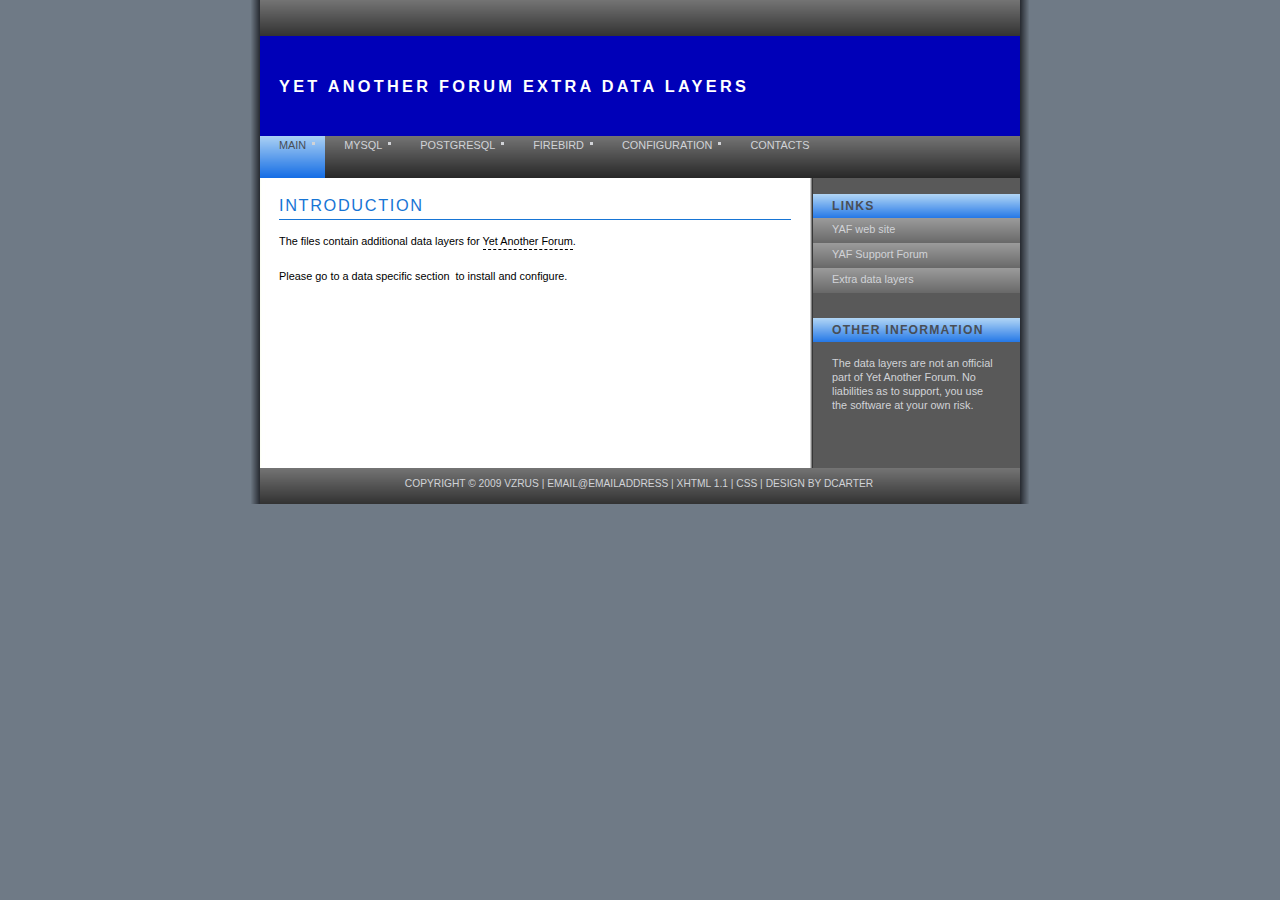
<file: Manual/index.html>
<!DOCTYPE html PUBLIC "-//W3C//DTD XHTML 1.1//EN" "http://www.w3.org/TR/xhtml11/DTD/xhtml11.dtd">
<html xmlns="http://www.w3.org/1999/xhtml" xml:lang="en">

<head>
  <title>YAF-Datalayers:Home</title>
  <meta http-equiv="content-type" content="text/html; charset=iso-8859-1" />

  <!-- **** layout stylesheet **** -->
  <link rel="stylesheet" type="text/css" href="style.css" />

  <!-- **** colour scheme stylesheet **** -->
  <link rel="stylesheet" type="text/css" href="colour.css" />

</head>

<body>
  <div id="main">
    <div id="links">
      <!-- **** INSERT LINKS HERE **** -->
    </div>
    <div id="logo"><h1>YET ANOTHER FORUM EXTRA DATA LAYERS</h1></div>
    <div id="content">
      <div id="menu">
       <ul>        
          <li><a id="selected" href="index.html">Main</a></li>
          <li><a href="mysql.html">MySQL</a></li>
          <li><a href="postgresql.html">PostgreSQL</a></li>
          <li><a  href="firebird.html">Firebird</a></li>          
          <li><a href="configuration.html">CONFIGURATION</a></li>
          <li><a href="contact.html">CONTACTS</a></li>       
        </ul>
      </div>
         <div id="column1">
  
        <div class="sidebaritem">
          <div class="sbihead">
            <h1>Links</h1>
          </div>
          <div class="sbilinks">
            <!-- **** INSERT ADDITIONAL LINKS HERE **** -->
            <ul>
              <li><a href="http://www.yetanotherforum.net">YAF web site</a></li>
              <li><a href="http://www.forum.yetanotherforum.net">YAF Support Forum</a></li>
              <li><a href="https://github.com/vzrus/YetAnotherForumExtraDataLayers">Extra data layers</a></li>
             </ul>
          </div>
        </div>
        <div class="sidebaritem">
          <div class="sbihead">
            <h1>other information</h1>
          </div>
          <div class="sbicontent">
            <!-- **** INSERT OTHER INFORMATION HERE **** -->
            <p>
              The data layers are not an official part of Yet Another Forum. 
              No liabilities as to support, you use the software at your own risk.               
            </p>
          </div>
        </div>
      </div>
      <div id="column2">
        <h1>introduction</h1>
        <!-- **** INSERT PAGE CONTENT HERE **** -->
        <p>
          The files contain additional data layers for  <a href="http://www.yetanotherforum.net">Yet Another Forum</a>.
        </p>
        <p>
          Please go to a data specific section&nbsp; to install and configure.</p>
        &nbsp;
      </div>
    </div>
    <div id="footer">
      copyright &copy; 2009 vzrus | <a href="#">email@emailaddress</a> | <a href="http://validator.w3.org/check?uri=referer">XHTML 1.1</a> | <a href="http://jigsaw.w3.org/css-validator/check/referer">CSS</a> | <a href="http://www.dcarter.co.uk">design by dcarter</a>
    </div>
  </div>
</body>
</html>
</file>
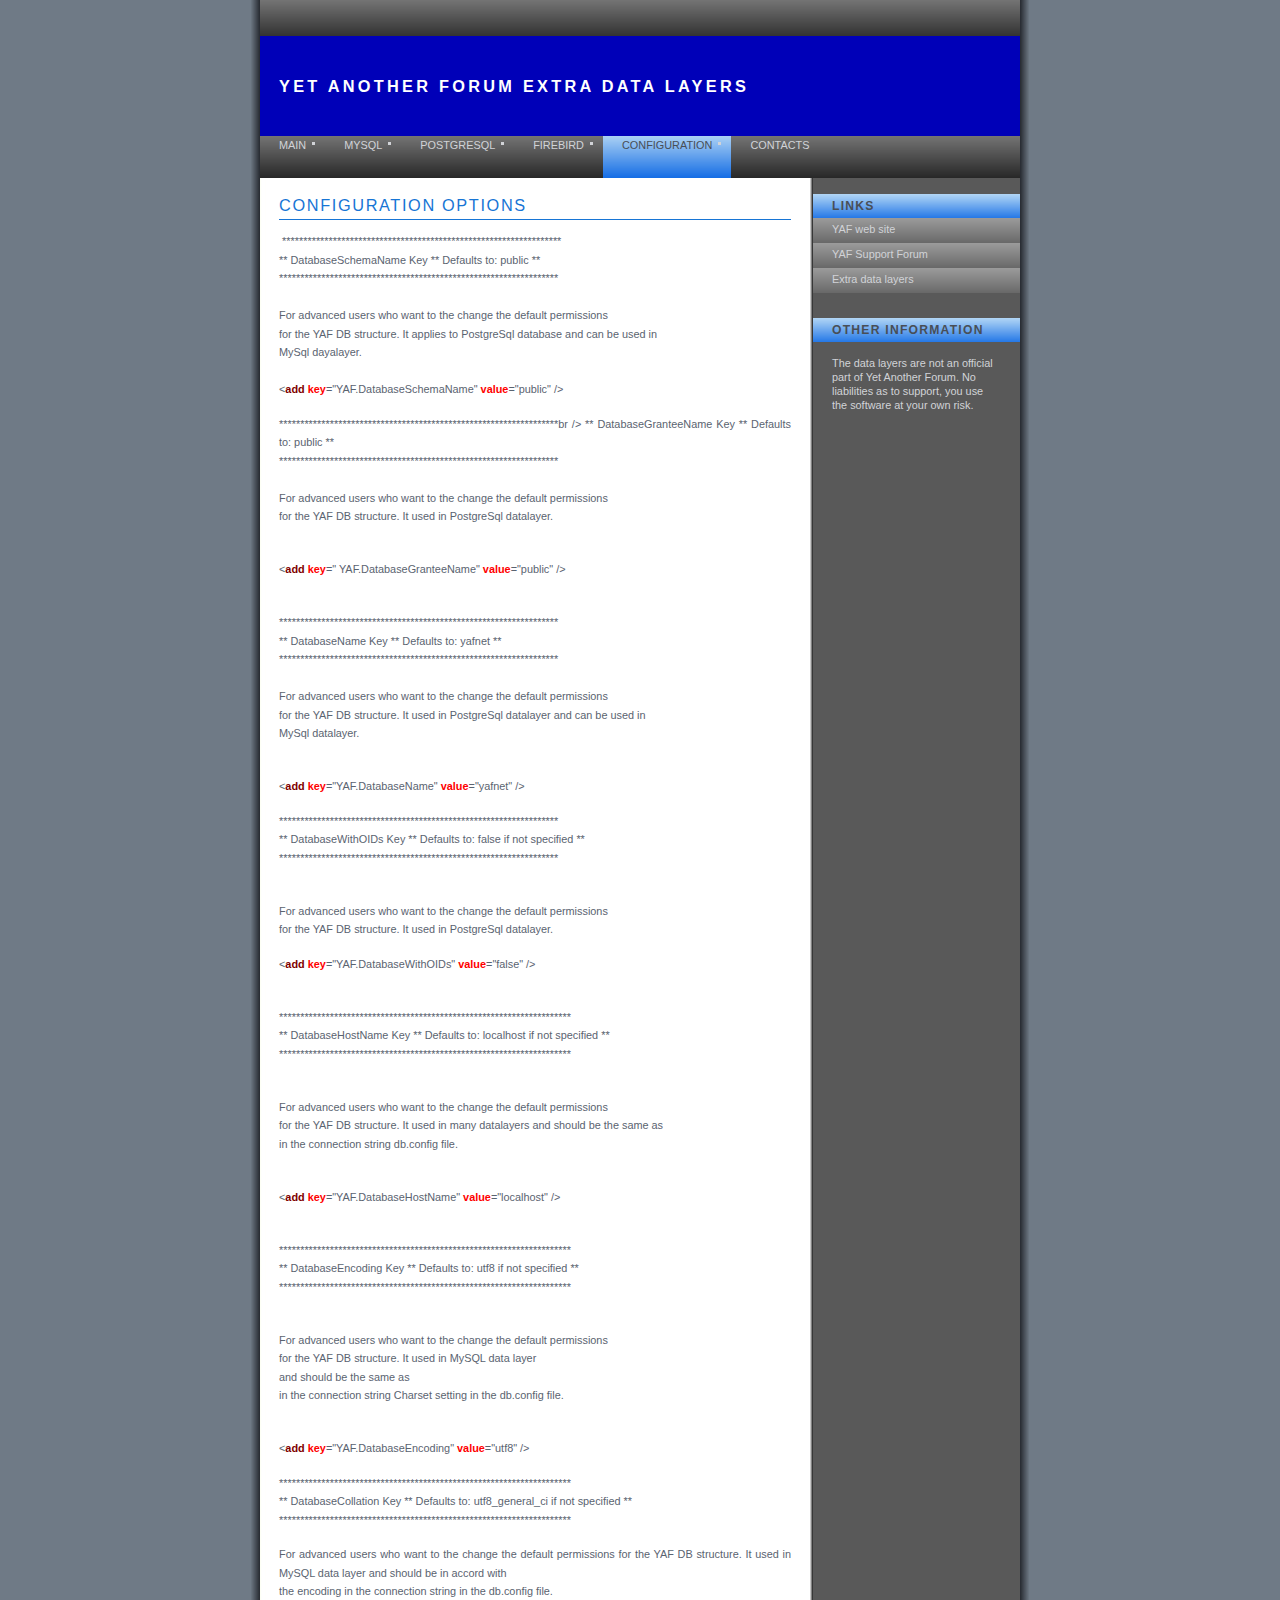
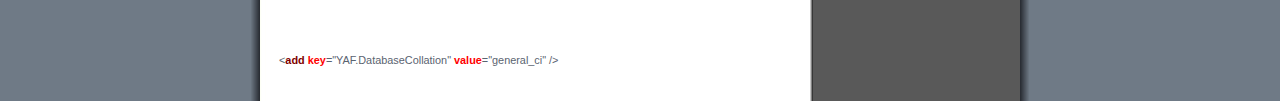
<file: Manual/configuration.html>
<!DOCTYPE html PUBLIC "-//W3C//DTD XHTML 1.1//EN" "http://www.w3.org/TR/xhtml11/DTD/xhtml11.dtd">
<html xmlns="http://www.w3.org/1999/xhtml" xml:lang="en">

<head>
  <title>template: page 3</title>
  <meta http-equiv="content-type" content="text/html; charset=iso-8859-1" />

  <!-- **** layout stylesheet **** -->
  <link rel="stylesheet" type="text/css" href="style/style.css" />

  <!-- **** colour scheme stylesheet **** -->
  <link rel="stylesheet" type="text/css" href="style/colour.css" />

  <style type="text/css">
  .style1 {
	  color: #800000;
  }
  .style2 {
	  color: #FF0000;
  }
  </style>

</head>

<body>
  <div id="main">
    <div id="links">
      <!-- **** INSERT LINKS HERE **** -->      
    </div>
    <div id="logo"><h1>YET ANOTHER FORUM EXTRA DATA LAYERS</h1></div>
    <div id="content">
      <div id="menu">
         <ul>        
          <li><a href="index.html">Main</a></li>
          <li><a href="mysql.html">MySQL</a></li>
          <li><a href="postgresql.html">PostgreSQL</a></li>
          <li><a   href="firebird.html">Firebird</a></li>          
          <li><a id="selected" href="configuration.html">CONFIGURATION</a></li>
          <li><a  href="contact.html">CONTACTS</a></li>       
        </ul>
      </div>
         <div id="column1">
  
        <div class="sidebaritem">
          <div class="sbihead">
            <h1>Links</h1>
          </div>
          <div class="sbilinks">
            <!-- **** INSERT ADDITIONAL LINKS HERE **** -->
            <ul>
              <li><a href="http://www.yetanotherforum.net">YAF web site</a></li>
              <li><a href="http://www.forum.yetanotherforum.net">YAF Support Forum</a></li>
               <li><a href="https://github.com/vzrus/YetAnotherForumExtraDataLayers">Extra data layers</a></li>
             </ul>
          </div>
        </div>
        <div class="sidebaritem">
          <div class="sbihead">
            <h1>other information</h1>
          </div>
          <div class="sbicontent">
            <!-- **** INSERT OTHER INFORMATION HERE **** -->
            <p>
              The data layers are not an official part of Yet Another Forum. 
              No liabilities as to support, you use the software at your own risk.               
            </p>
          </div>
        </div>
      </div>
      <div id="column2">
        <h1>CONFIGURATION OPTIONS</h1>
        <!-- **** INSERT PAGE CONTENT HERE **** -->
        <p>
          &nbsp;******************************************************************<br />
		  ** DatabaseSchemaName Key ** Defaults to: public **<br />
		  ******************************************************************<br />
		  <br />
		  For advanced users who want to the change the default permissions<br />
		  for the YAF DB structure. It applies to PostgreSql database and can be 
		  used in<br />
		  MySql dayalayer.<br />
		  <br />
		  &lt;<span class="style1"><strong>add</strong></span> 
		  <span class="style2"><strong>key</strong></span>=&quot;YAF.DatabaseSchemaName&quot; 
		  <span class="style2"><strong>value</strong></span>=&quot;public&quot; /&gt;<br />
        </p>
			  <p>
          	******************************************************************br />
			  ** DatabaseGranteeName Key ** Defaults to: public **<br />
			  ******************************************************************<br />
			  <br />
			  For advanced users who want to the change the default permissions<br />
			  for the YAF DB structure. It used in PostgreSql datalayer.</p>
			  <p>
          	<br />
			  &lt;<span class="style1"><strong>add</strong></span> 
			  <span class="style2"><strong>key</strong></span>=&quot; YAF.DatabaseGranteeName&quot; 
			  <span class="style2"><strong>value</strong></span>=&quot;public&quot; /&gt;</p>
			  <p>
          	<br />
			  ******************************************************************<br />
			  ** DatabaseName Key ** Defaults to: yafnet **<br />
			  ******************************************************************<br />
			  <br />
			  For advanced users who want to the change the default permissions<br />
			  for the YAF DB structure. It used in PostgreSql datalayer and can 
			  be used in <br />
			  MySql datalayer.</p>
			  <p>
          	<br />
			  &lt;<span class="style1"><strong>add</strong></span> 
			  <span class="style2"><strong>key</strong></span>=&quot;YAF.DatabaseName&quot; 
			  <span class="style2"><strong>value</strong></span>=&quot;yafnet&quot; /&gt;<br />
        </p>
        <p>
          ******************************************************************<br />
		  ** DatabaseWithOIDs Key ** Defaults to: false if not specified **<br />
		  ******************************************************************</p>
			  <p>
          	<br />
			  For advanced users who want to the change the default permissions<br />
			  for the YAF DB structure. It used in PostgreSql datalayer.</p>
			  <p>
          	  &lt;<span class="style1"><strong>add</strong></span> 
			  <span class="style2"><strong>key</strong></span>=&quot;YAF.DatabaseWithOIDs&quot; 
			  <span class="style2"><strong>value</strong></span>=&quot;false&quot; /&gt;</p>
			  <p>
          	<br />
			  *********************************************************************<br />
			  ** DatabaseHostName Key ** Defaults to: localhost if not specified 
			  **<br />
			  *********************************************************************</p>
			  <p>
          	<br />
			  For advanced users who want to the change the default permissions<br />
			  for the YAF DB structure. It used in many datalayers and should be 
			  the same as <br />
			  in the connection string db.config file.</p>
			  <p>
          	<br />
			  &lt;<span class="style1"><strong>add</strong></span> 
			  <span class="style2"><strong>key</strong></span>=&quot;YAF.DatabaseHostName&quot; 
			  <span class="style2"><strong>value</strong></span>=&quot;localhost&quot; /&gt;</p>
        <p>
          <br />
		  *********************************************************************<br />
		  ** DatabaseEncoding Key ** Defaults to: utf8 if not specified **<br />
		  *********************************************************************</p>
			  <p>
          	<br />
			  For advanced users who want to the change the default permissions<br />
			  for the YAF DB structure. It used in MySQL data layer <br />
			  and should be the same as <br />
			  in the connection string Charset setting in the db.config file.</p>
			  <p>
          	<br />
			  &lt;<span class="style1"><strong>add</strong></span> 
			  <span class="style2"><strong>key</strong></span>=&quot;YAF.DatabaseEncoding&quot; 
			  <span class="style2"><strong>value</strong></span>=&quot;utf8&quot; /&gt;</p>
        <p>
          *********************************************************************<br />
		  ** DatabaseCollation Key ** Defaults to: utf8_general_ci if not 
		  specified **<br />
		  *********************************************************************</p>
			  <p>
          	For advanced users who want to the change the default permissions for the YAF DB structure. It used in MySQL data layer and should 
			  be in accord with <br />
			  the encoding in the connection string in the db.config file.</p>
			  <p>
          	&nbsp;</p>
			  <p>
          	&lt;<span class="style1"><strong>add</strong></span>
			  <span class="style2"><strong>key</strong></span>=&quot;YAF.DatabaseCollation&quot; 
			  <span class="style2"><strong>value</strong></span>=&quot;general_ci&quot; /&gt;</p>
      </div>
    </div>
  </div>
</body>
</html>
</file>
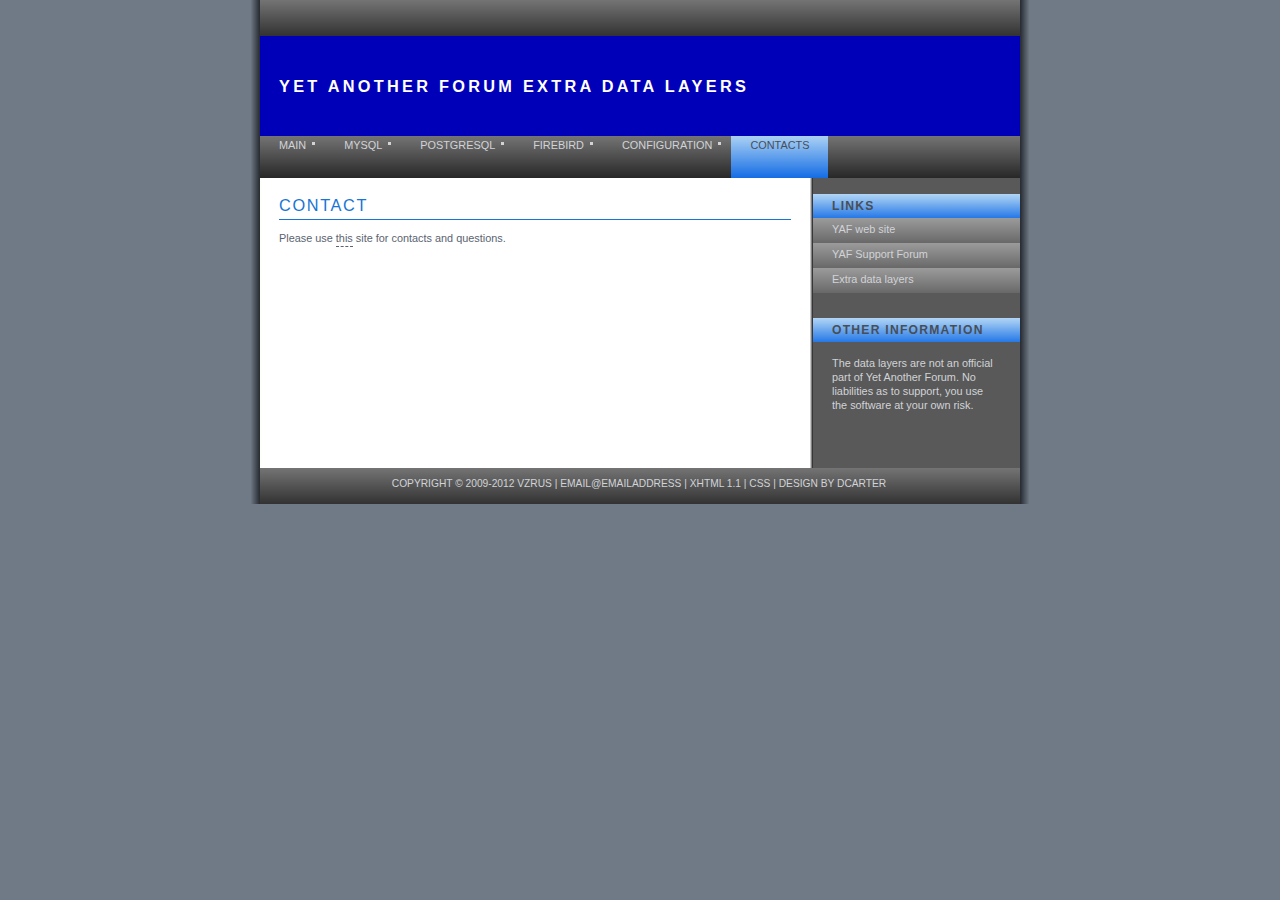
<file: Manual/contact.html>
<!DOCTYPE html PUBLIC "-//W3C//DTD XHTML 1.1//EN" "http://www.w3.org/TR/xhtml11/DTD/xhtml11.dtd">
<html xmlns="http://www.w3.org/1999/xhtml" xml:lang="en">

<head>
  <title>template: contact</title>
  <meta http-equiv="content-type" content="text/html; charset=iso-8859-1" />

  <!-- **** layout stylesheet **** -->
  <link rel="stylesheet" type="text/css" href="style/style.css" />

  <!-- **** colour scheme stylesheet **** -->
  <link rel="stylesheet" type="text/css" href="style/colour.css" />

</head>

<body>
  <div id="main">
    <div id="links">
      <!-- **** INSERT LINKS HERE **** -->
        </div>
    <div id="logo"><h1>YET ANOTHER FORUM EXTRA DATA LAYERS</h1></div>
    <div id="content">
      <div id="menu">
       <ul>        
          <li><a href="index.html">Main</a></li>
          <li><a href="mysql.html">MySQL</a></li>
          <li><a href="postgresql.html">PostgreSQL</a></li>
          <li><a   href="firebird.html">Firebird</a></li>          
          <li><a href="configuration.html">CONFIGURATION</a></li>
          <li><a id="selected" href="contact.html">CONTACTS</a></li>       
        </ul>
      </div>
      <div id="column1">
  
        <div class="sidebaritem">
          <div class="sbihead">
            <h1>Links</h1>
          </div>
          <div class="sbilinks">
            <!-- **** INSERT ADDITIONAL LINKS HERE **** -->
            <ul>
              <li><a href="http://www.yetanotherforum.net">YAF web site</a></li>
              <li><a href="http://www.forum.yetanotherforum.net">YAF Support Forum</a></li>
              <li><a href="https://github.com/vzrus/YetAnotherForumExtraDataLayers">Extra data layers</a></li>
             </ul>
          </div>
        </div>
        <div class="sidebaritem">
          <div class="sbihead">
            <h1>other information</h1>
          </div>
          <div class="sbicontent">
            <!-- **** INSERT OTHER INFORMATION HERE **** -->
            <p>
              The data layers are not an official part of Yet Another Forum. 
              No liabilities as to support, you use the software at your own risk.               
            </p>
          </div>
        </div>
      </div>
      <div id="column2">
        <h1>contact</h1>
        <!-- **** INSERT PAGE CONTENT HERE **** -->
        Please use <a href="https://github.com/vzrus/YetAnotherForumExtraDataLayers">
				   this</a> site for contacts and questions.
      </div>
    </div>
    <div id="footer">
      copyright &copy; 2009-2012 vzrus | <a href="#">email@emailaddress</a> | <a href="http://validator.w3.org/check?uri=referer">XHTML 1.1</a> | <a href="http://jigsaw.w3.org/css-validator/check/referer">CSS</a> | <a href="http://www.dcarter.co.uk">design by dcarter</a>
    </div>
  </div>

</body>
</html>
</file>
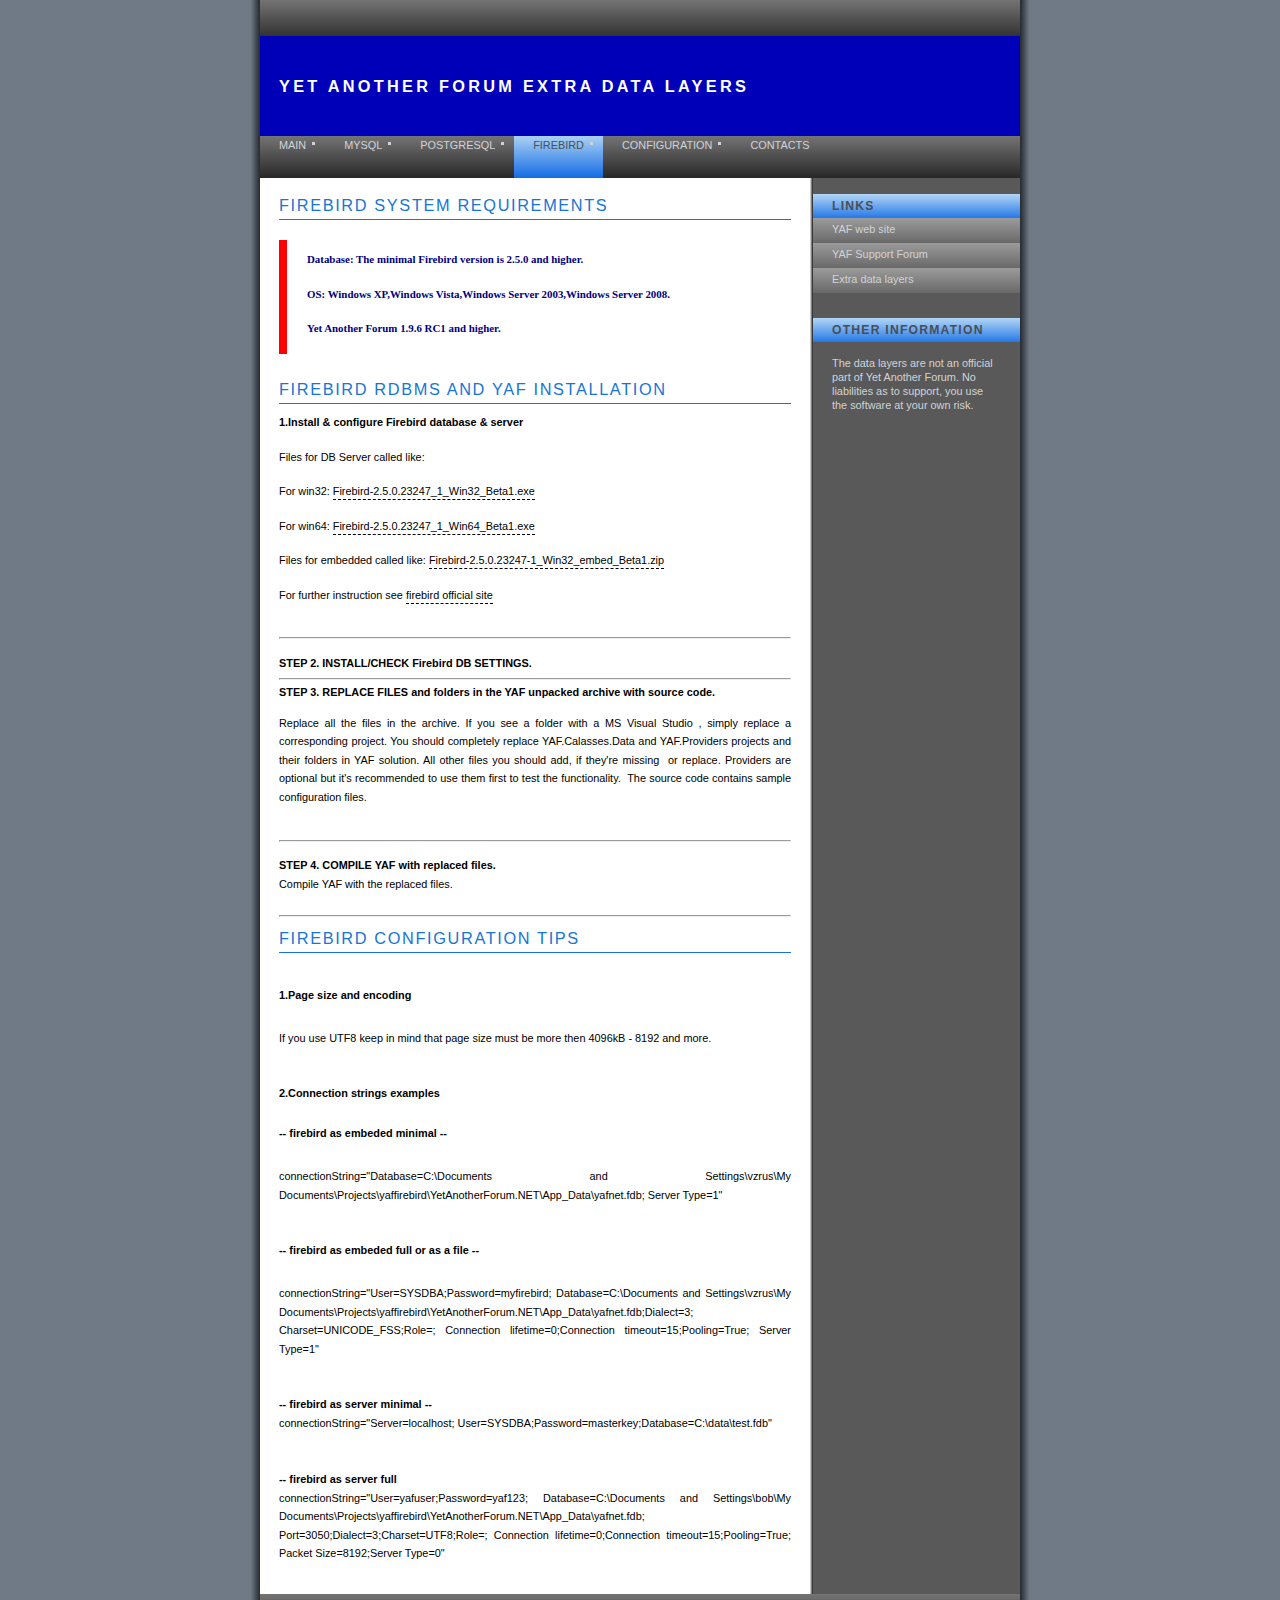
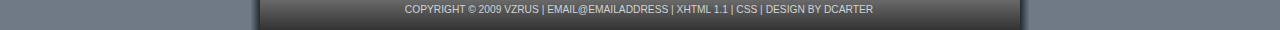
<file: Manual/firebird.html>
<!DOCTYPE html PUBLIC "-//W3C//DTD XHTML 1.1//EN" "http://www.w3.org/TR/xhtml11/DTD/xhtml11.dtd">
<html xmlns="http://www.w3.org/1999/xhtml" xml:lang="en">

<head>
  <title>YAF-Datalayers:Firebird</title>
  <meta http-equiv="content-type" content="text/html; charset=iso-8859-1" />

  <!-- **** layout stylesheet **** -->
  <link rel="stylesheet" type="text/css" href="style.css" />

  <!-- **** colour scheme stylesheet **** -->
  <link rel="stylesheet" type="text/css" href="colour.css" />

</head>

<body>
  <div id="main">
    <div id="links">
      <!-- **** INSERT LINKS HERE **** -->    
    </div>
    <div id="logo"><h1>YET ANOTHER FORUM EXTRA DATA LAYERS</h1></div>
    <div id="content">
      <div id="menu">
        <ul>        
          <li><a href="index.html">Main</a></li>
          <li><a href="mysql.html">MySQL</a></li>
          <li><a href="postgresql.html">PostgreSQL</a></li>
          <li><a id="selected"  href="firebird.html">Firebird</a></li>          
          <li><a href="configuration.html">CONFIGURATION</a></li>
          <li><a href="contact.html">CONTACTS</a></li>       
        </ul>
      </div>
         <div id="column1">
  
        <div class="sidebaritem">
          <div class="sbihead">
            <h1>Links</h1>
          </div>
          <div class="sbilinks">
            <!-- **** INSERT ADDITIONAL LINKS HERE **** -->
            <ul>
              <li><a href="http://www.yetanotherforum.net">YAF web site</a></li>
              <li><a href="http://www.forum.yetanotherforum.net">YAF Support Forum</a></li>
               <li><a href="https://github.com/vzrus/YetAnotherForumExtraDataLayers">Extra data layers</a></li>
             </ul>
          </div>
        </div>
        <div class="sidebaritem">
          <div class="sbihead">
            <h1>other information</h1>
          </div>
          <div class="sbicontent">
            <!-- **** INSERT OTHER INFORMATION HERE **** -->
            <p>
              The data layers are not an official part of Yet Another Forum. 
              No liabilities as to support, you use the software at your own risk.               
            </p>
          </div>
        </div>
      </div>
      <div id="column2">
        <h1>Firebird System Requirements</h1>       
          <blockquote>
           <p>Database:  The minimal Firebird version is 2.5.0 and higher.</p>
           <p>OS:  Windows XP,Windows Vista,Windows Server 2003,Windows Server 2008.</p>
			  <p>Yet Another Forum 1.9.6 RC1 and higher.&nbsp;</p>
             
          </blockquote>        
        <h1>Firebird RDBMS AND YAF Installation</h1>
        <!-- **** INSERT PAGE CONTENT HERE **** -->
       
        <h2>1.Install & configure Firebird database &amp; server</h2>
        
        <p>                <!-- **** INSERT PAGE CONTENT HERE **** -->
       
       </p>
		  <p>                Files for DB Server called 
			  like:</p>
			 <p> For win32:                
			  <a class="dload { url: 'http://downloads.sourceforge.net/project/firebird/firebird-win32/2.5-Beta1/Firebird-2.5.0.23247_1_Win32_Beta1.exe' }" href="http://sourceforge.net/projects/firebird/files/firebird-win32/2.5-Beta1/Firebird-2.5.0.23247_1_Win32_Beta1.exe/download" title="/firebird-win32/2.5-Beta1/Firebird-2.5.0.23247_1_Win32_Beta1.exe:  released on Apr 10 2009">
			  Firebird-2.5.0.23247_1_Win32_Beta1.exe</a></p>
			  <p> For win64:                
			  <a class="dload { url: 'http://downloads.sourceforge.net/project/firebird/firebird-win64/2.5-Beta1/Firebird-2.5.0.23247_1_x64_Beta1.exe/download' }" href="http://sourceforge.net/projects/firebird/files/firebird-win64/2.5-Beta1/Firebird-2.5.0.23247_1_x64_Beta1.exe/download" title="/firebird-win64/2.5-Beta1/Firebird-2.5.0.23247_1_Win32_Beta1.exe:  released on Apr 10 2009">
			  Firebird-2.5.0.23247_1_Win64_Beta1.exe</a></p>
			  <p>Files for embedded called 
			  like:                    
			  <a class="dload { url: 'http://downloads.sourceforge.net/project/firebird/firebird-win32/2.5-Beta1/Firebird-2.5.0.23247-1_Win32_embed_Beta1.zip' }" href="http://sourceforge.net/projects/firebird/files/firebird-win32/2.5-Beta1/Firebird-2.5.0.23247-1_Win32_embed_Beta1.zip/download" title="/firebird-win32/2.5-Beta1/Firebird-2.5.0.23247-1_Win32_embed_Beta1.zip:  released on Apr 10 2009">
			  Firebird-2.5.0.23247-1_Win32_embed_Beta1.zip</a></p>
			  <p>For further instruction see 
			   <a href="http://www.firebirdsql.org">firebird official site</a>
              </p>
	<br />

<hr />
<br /><h2>STEP 2. INSTALL/CHECK Firebird DB SETTINGS.</h2>
 <!-- **** INSERT PAGE CONTENT HERE **** -->

<hr />
<h2>STEP 3. REPLACE FILES and folders in the YAF unpacked archive with source 
code.</h2>
<br />

<p>Replace all the files in the archive. If you see a folder with a MS Visual 
Studio , simply replace a corresponding project. You should completely replace 
YAF.Calasses.Data and YAF.Providers projects and their folders in YAF solution. All other files 
you should add, if they're missing&nbsp; or replace. Providers are optional but 
it's recommended to use them first to test the functionality.&nbsp; The source 
code contains sample configuration files.</p>
	<br />
<hr />

	
<br />
<h2>STEP 4. COMPILE YAF with replaced files.	</h2>
		  <p>Compile YAF with the replaced files.</p>

 <!-- **** INSERT PAGE CONTENT HERE **** -->
<hr />
	 <h1>Firebird Configuration TIPS</h1> 
	 <br></br>
	 <h2>1.Page size and encoding</h2>
	 	<br></br>
	 <p>If you use UTF8 keep in mind that page size must be more then 4096kB - 8192 
	 and more. </p> 
	 <br></br>
     <h2>2.Connection strings examples</h2>
     <br></br>
 <h2> -- firebird as embeded minimal --</h2>
   

			 <br></br>
			 <p>connectionString="Database=C:\Documents and Settings\vzrus\My Documents\Projects\yaffirebird\YetAnotherForum.NET\App_Data\yafnet.fdb;
      Server Type=1"</p>       
    <br></br>
			 <h2>-- firebird as embeded full or as a file --</h2>
	<br></br>	     
<p>connectionString="User=SYSDBA;Password=myfirebird;
Database=C:\Documents and Settings\vzrus\My Documents\Projects\yaffirebird\YetAnotherForum.NET\App_Data\yafnet.fdb;Dialect=3;
Charset=UNICODE_FSS;Role=;
Connection lifetime=0;Connection timeout=15;Pooling=True;
Server Type=1"</p>     
			 <br></br>
			  <h2>-- firebird as server minimal -- </h2>
			  <p>connectionString="Server=localhost; User=SYSDBA;Password=masterkey;Database=C:\data\test.fdb"</p>
			 <br></br>
<h2>-- firebird as server full</h2>
<p> connectionString="User=yafuser;Password=yaf123;
Database=C:\Documents and Settings\bob\My Documents\Projects\yaffirebird\YetAnotherForum.NET\App_Data\yafnet.fdb;
Port=3050;Dialect=3;Charset=UTF8;Role=;
Connection lifetime=0;Connection timeout=15;Pooling=True;
Packet Size=8192;Server Type=0"</p> 
 </div>  
 </div> 
    <div id="footer">
      copyright &copy; 2009 vzrus | <a href="#">email@emailaddress</a> | <a href="http://validator.w3.org/check?uri=referer">XHTML 1.1</a> | <a href="http://jigsaw.w3.org/css-validator/check/referer">CSS</a> | <a href="http://www.dcarter.co.uk">design by dcarter</a>
    </div>
   </div> 
</body>
</html>
</file>
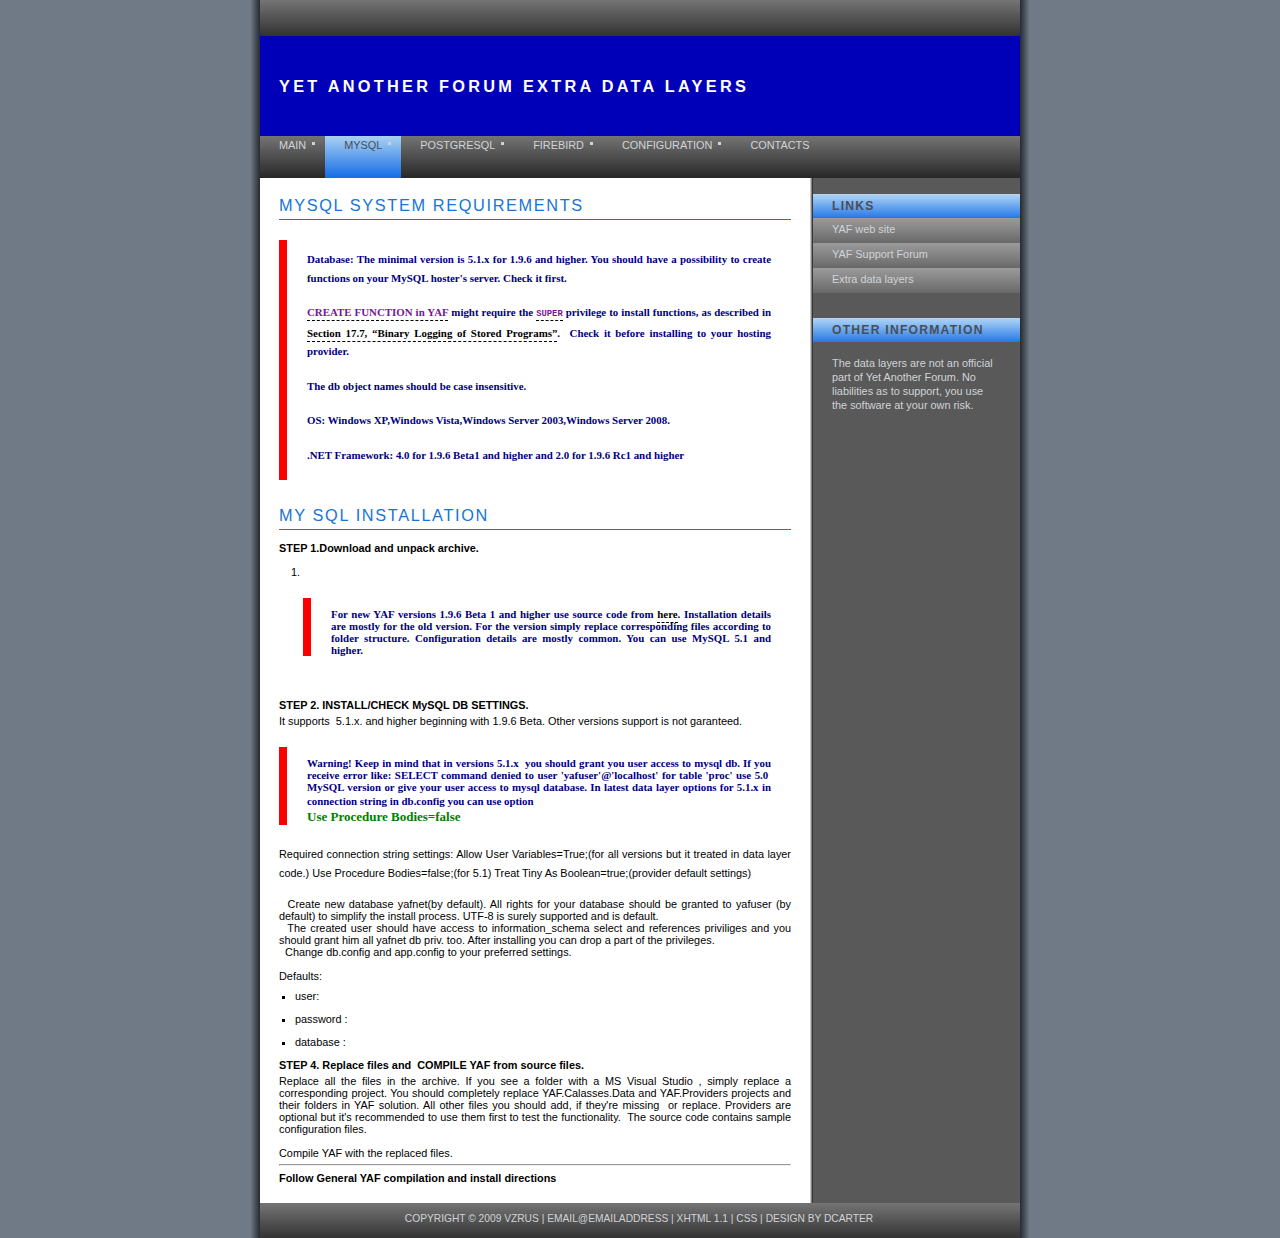
<file: Manual/mysql.html>
<!DOCTYPE html PUBLIC "-//W3C//DTD XHTML 1.1//EN" "http://www.w3.org/TR/xhtml11/DTD/xhtml11.dtd">
<html xmlns="http://www.w3.org/1999/xhtml" xml:lang="en">

<head>
  <title>YAF-Datalayers:MySQL</title>
  <meta http-equiv="content-type" content="text/html; charset=iso-8859-1" />

  <!-- **** layout stylesheet **** -->
  <link rel="stylesheet" type="text/css" href="style.css" />

  <!-- **** colour scheme stylesheet **** -->
  <link rel="stylesheet" type="text/css" href="colour.css" />

  <style type="text/css">
  .style1 {
	  background-color: #FFFFFF;
  }
  span.section code.literal, 
div.section code.literal, 

div.section code.classname, 
div.example code.literal
{
  font-family: "Courier New", Courier, fixed, monospace;
  font-weight: bold;
  color: #026789;
  background-color: white;
  font-size: 95%;
  }

div.book a code, 
div.chapter a code, 
div.section a code
{
  text-decoration: underline;
  }

div.chapter code,div.section code
{
  color: #0e4075;
  background-color: white;
  font-weight: normal;
  font-family: "Courier New", Courier, fixed, monospace;
  font-size: 95%;
  }

.literal {
	font-size: 120%;
}

code
{
  font-size: 95%;
  }

code    {
    color:#761596;
    font-size: 120%;
}

.auto-style1 {
	font-size: 100%;
	vertical-align: baseline;
	border-style: none;
	border-color: inherit;
	border-width: 0;
	margin: 0;
	padding: 0;
	background:;
}
.auto-style2 {
	color: #761596;
}
  </style>

</head>

<body>
  <div id="main">
    <div id="links">
      <!-- **** INSERT LINKS HERE **** -->    
    </div>
    <div id="logo"><h1>YET ANOTHER FORUM EXTRA DATA LAYERS</h1></div>
    <div id="content">
      <div id="menu">
        <ul>        
          <li><a href="index.html">Main</a></li>
          <li><a id="selected"  href="mysql.html">MySQL</a></li>
          <li><a href="postgresql.html">PostgreSQL</a></li>
          <li><a href="firebird.html">Firebird</a></li>          
          <li><a href="configuration.html">CONFIGURATION</a></li>
          <li><a href="contact.html">CONTACTS</a></li>       
        </ul>
      </div>
         <div id="column1">
  
        <div class="sidebaritem">
          <div class="sbihead">
            <h1>Links</h1>
          </div>
          <div class="sbilinks">
            <!-- **** INSERT ADDITIONAL LINKS HERE **** -->
            <ul>
              <li><a href="http://www.yetanotherforum.net">YAF web site</a></li>
              <li><a href="http://www.forum.yetanotherforum.net">YAF Support Forum</a></li>
               <li><a href="https://github.com/vzrus/YetAnotherForumExtraDataLayers">Extra data layers</a></li>
             </ul>
          </div>
        </div>
        <div class="sidebaritem">
          <div class="sbihead">
            <h1>other information</h1>
          </div>
          <div class="sbicontent">
            <!-- **** INSERT OTHER INFORMATION HERE **** -->
            <p>
              The data layers are not an official part of Yet Another Forum. 
              No liabilities as to support, you use the software at your own risk.               
            </p>
          </div>
        </div>
      </div>
      <div id="column2">     
      <h1>MySQL System Requirements</h1>
          <blockquote>
             <p>Database: The minimal version is 5.1.x for 1.9.6 and higher. 
             You should have a possibility to create functions on your MySQL hoster's server. 
			 Check it first. </p>
			  <p>
			  <a href="http://dev.mysql.com/doc/refman/5.6/en/create-trigger.html">
			  <span class="auto-style2">CREATE FUNCTION in YAF</span></a> might 
			  require the
			  <a href="http://dev.mysql.com/doc/refman/5.6/en/privileges-provided.html#priv_super">
			  <code class="auto-style1" style="outline: 0;">SUPER</code></a> 
			  privilege to install functions, as described in
			  <a href="http://dev.mysql.com/doc/refman/5.6/en/stored-programs-logging.html" title="17.7. Binary Logging of Stored Programs">
			  Section 17.7, &#8220;Binary Logging of Stored Programs&#8221;</a>.&nbsp; Che&#1089;k 
			  it before installing to your hosting provider.</p>
			  <p>The db object names should be case insensitive.</p>
              <p>OS: Windows XP,Windows Vista,Windows Server 2003,Windows Server 2008.</p>
              <p>.NET Framework: 4.0 for 1.9.6 Beta1 and higher and 2.0 for 
			  1.9.6 Rc1 and higher</p>
          </blockquote>
		  <h1>
		My SQL INSTALLATION
			  </h1>
        <!-- **** INSERT PAGE CONTENT HERE **** -->
    
        <h2>STEP 1.Download and unpack archive.</h2>        
        <ol>
          <li>
       &nbsp;<blockquote>
    For new YAF versions 1.9.6 Beta 1 and higher use source code 
	from <a href="https://github.com/vzrus/YetAnotherForumExtraDataLayers">here</a>.
	Installation details are mostly for the old version. For the version simply 
		 replace corresponding files according to folder structure. Configuration details are mostly common.
	You can use MySQL 5.1 and higher.  
	</blockquote>
&nbsp;</li>
 </ol>
		  <h2>STEP 2. INSTALL/CHECK MySQL DB SETTINGS.</h2>
        	It supports&nbsp;  5.1.x. and higher beginning with 1.9.6 Beta.
        	Other versions support is not garanteed.
		 

	 <blockquote>
 Warning! Keep in mind that in versions 5.1.x&nbsp; 
	you should grant you user access to mysql db.
	If you receive error like:	
	SELECT command denied to user &#39;yafuser&#39;@&#39;localhost&#39; for table &#39;proc&#39; 
		 use 5.0&nbsp; MySQL version or give your user access to mysql database. 
		 In latest data layer options for 5.1.x i<span class="style1">n</span> 
		 connection string in db.config you can use option<font COLOR="#008000" SIZE="2">
		 <br />
		 Use Procedure Bodies=false 		 
		 </font>
     	</blockquote>
     	<p>Required connection string settings: 
       Allow User Variables=True;(for all versions but it treated in data layer code.)
       Use Procedure Bodies=false;(for 5.1)
       Treat Tiny As Boolean=true;(provider default settings)</p>
		  &nbsp;
		  Create new database yafnet(by default). All rights for your database should 
	be granted to yafuser (by default) to simplify the install process.
	UTF-8 is surely supported and is default. <br />
&nbsp;
	The created user should have access to information_schema select and 
		  references priviliges and you should grant him all yafnet db 
	priv. too. After installing you can drop a part of the privileges.<br />
&nbsp;
	Change db.config and app.config to your preferred settings. <br />

	<br />
		  Defaults:&nbsp;
		<ul>
	<li>user:  </li>
	<li>password : </li>
	<li>database : </li>
	  </ul>
	
	
         <h2>STEP 4. Repla&#1089;e files and&nbsp; COMPILE YAF from source files. &nbsp;</h2>
		  Replace all the files in the archive. If you see a folder with a MS Visual 
Studio , simply replace a corresponding project. You should completely replace 
YAF.Calasses.Data and YAF.Providers projects and their folders in YAF solution. All other files 
you should add, if they're missing&nbsp; or replace. Providers are optional but 
it's recommended to use them first to test the functionality.&nbsp; The source 
		  code contains sample configuration files.<br />
		  <br />
		  Compile YAF with the replaced files.<br />
       <hr></hr>
        <h2>Follow General YAF compilation and install directions</h2>        
      
    </div>
    </div> 
    <div id="footer">
      copyright &copy; 2009 vzrus | <a href="#">email@emailaddress</a> | <a href="http://validator.w3.org/check?uri=referer">XHTML 1.1</a> | <a href="http://jigsaw.w3.org/css-validator/check/referer">CSS</a> | <a href="http://www.dcarter.co.uk">design by dcarter</a>
    </div>
   </div>  
</body>
</html>
</file>
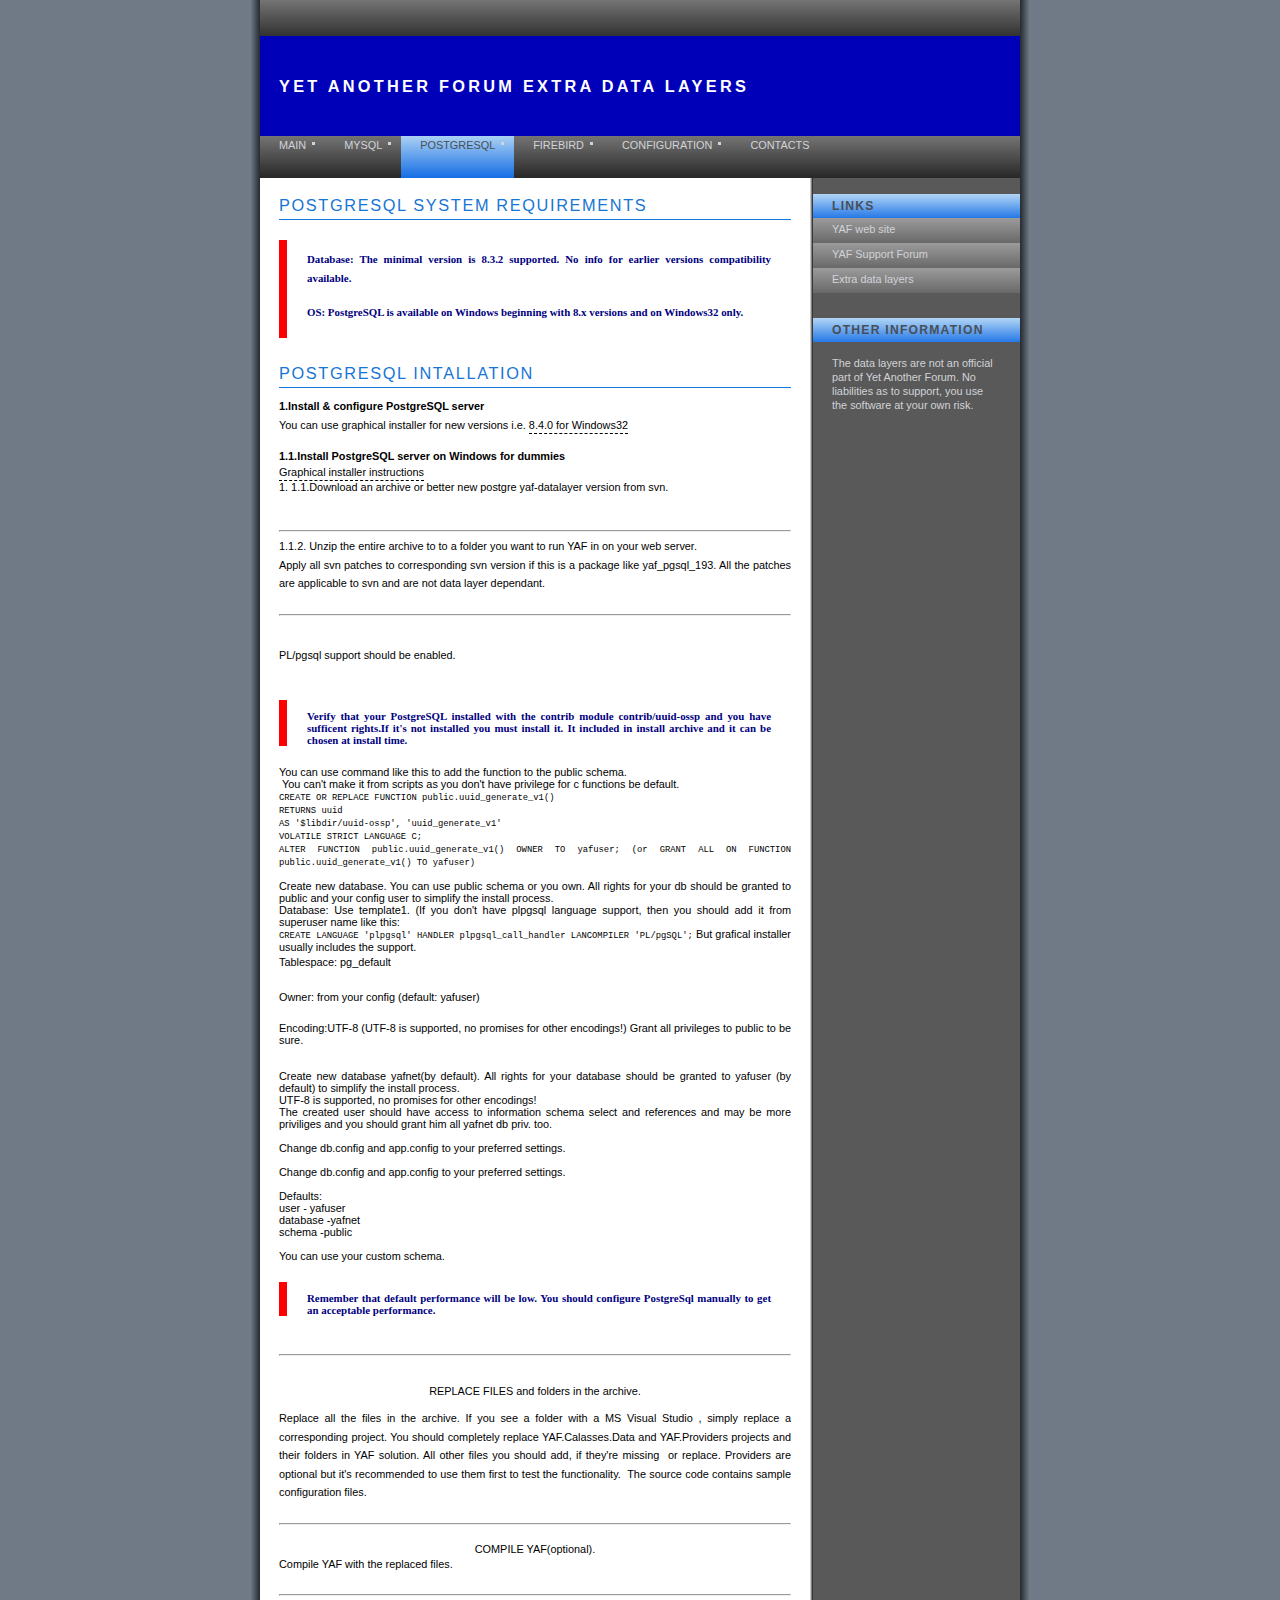
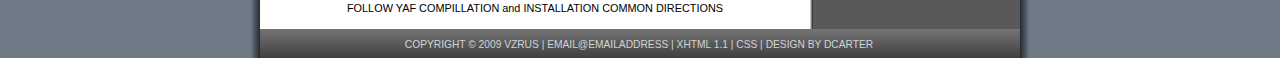
<file: Manual/postgresql.html>
<!DOCTYPE html PUBLIC "-//W3C//DTD XHTML 1.1//EN" "http://www.w3.org/TR/xhtml11/DTD/xhtml11.dtd">
<html xmlns="http://www.w3.org/1999/xhtml" xml:lang="en">

<head>
  <title>YAF-Datalayers:PostgreSQL</title>
  <meta http-equiv="content-type" content="text/html; charset=iso-8859-1" />

  <!-- **** layout stylesheet **** -->
  <link rel="stylesheet" type="text/css" href="style.css" />

  <!-- **** colour scheme stylesheet **** -->
  <link rel="stylesheet" type="text/css" href="colour.css" />

</head>

<body>
  <div id="main">
    <div id="links">
      <!-- **** INSERT LINKS HERE **** -->    
    </div>
    <div id="logo"><h1>YET ANOTHER FORUM EXTRA DATA LAYERS</h1></div>
    <div id="content">
      <div id="menu">
        <ul>        
          <li><a href="index.html">Main</a></li>
          <li><a href="mysql.html">MySQL</a></li>
          <li><a id="selected" href="postgresql.html">PostgreSQL</a></li>
          <li><a href="firebird.html">Firebird</a></li>          
          <li><a href="configuration.html">CONFIGURATION</a></li>
          <li><a href="contact.html">CONTACTS</a></li>       
        </ul>
      </div>
         <div id="column1">
  
        <div class="sidebaritem">
          <div class="sbihead">
            <h1>Links</h1>
          </div>
          <div class="sbilinks">
            <!-- **** INSERT ADDITIONAL LINKS HERE **** -->
            <ul>
              <li><a href="http://www.yetanotherforum.net">YAF web site</a></li>
              <li><a href="http://www.forum.yetanotherforum.net">YAF Support Forum</a></li>
              <li><a href="https://github.com/vzrus/YetAnotherForumExtraDataLayers">Extra data layers</a></li>
             </ul>
          </div>
        </div>
        <div class="sidebaritem">
          <div class="sbihead">
            <h1>other information</h1>
          </div>
          <div class="sbicontent">
            <!-- **** INSERT OTHER INFORMATION HERE **** -->
            <p>
              The data layers are not an official part of Yet Another Forum. 
              No liabilities as to support, you use the software at your own risk.               
            </p>
          </div>
        </div>
      </div>
      <div id="column2">
       <h1>PostgreSQL System Requirements</h1>       
          <blockquote>
          <p>Database: The minimal version is 8.3.2 supported. No info for earlier versions compatibility available.</p>
          <p>OS: PostgreSQL is available on Windows beginning with 8.x versions and on Windows32 only.</p>
          </blockquote>  

        <h1>PostgreSQL Intallation</h1>
        <!-- **** INSERT PAGE CONTENT HERE **** -->
       
        <h2>1.Install & configure PostgreSQL server</h2>    
        <p>          
         You can use graphical installer for new versions i.e. <a href="http://www.enterprisedb.com/getfile.jsp?fileid=586">
			  8.4.0 for Windows32</a></p>
			  
     
         <h2>1.1.Install PostgreSQL server on Windows for dummies&nbsp;</h2>
	<a href="http://www.enterprisedb.com/learning/getting_started.do">
			  Graphical installer instructions</a> 

	<br />
	
	<p>1. 1.1.Download an archive or better new postgre yaf-datalayer version from svn. </p>	
   <br />
<hr />
   <p>1.1.2. Unzip the entire archive to to a folder you want to run YAF in on your web 
	server.<br />
	Apply all svn patches to corresponding svn version if this is a package like 
	yaf_pgsql_193. All the patches are applicable to svn and are not data layer 
	dependant.</p>
</span>
<hr />
<br />
<br />
<!--img src="style/07_inst_lang.png" alt="example graphic" /-->
			  <p>PL/pgsql support should be enabled.

� </p>
			  <span> <blockquote>
Verify that your PostgreSQL installed with the contrib module contrib/uuid-ossp and you have sufficent rights.If it's not installed you must install it. It included in install archive and it can be chosen at install time.  
 </blockquote>
You can use command like this to add the function to the public schema.<br />
&nbsp;You can't make it from scripts as you don't have privilege for c functions 
			  be default.<br />
			  <div class="formlabel"><code>CREATE OR REPLACE FUNCTION 
			  public.uuid_generate_v1()<br />
			  RETURNS uuid<br />
			  AS '$libdir/uuid-ossp', 'uuid_generate_v1'<br />
			  VOLATILE STRICT LANGUAGE C; <br />
			  ALTER FUNCTION public.uuid_generate_v1() OWNER TO yafuser;
			  (or GRANT ALL ON FUNCTION  public.uuid_generate_v1() TO yafuser)</code></div>

				  <br />

Create new database. You can use public schema or you own. All rights for your db should be granted to public and your config user to simplify the install process.

			  <br />
			  Database:

Use template1.

(If you don't have plpgsql language support, then you should add it from superuser name like this:<br />
				  <code>CREATE LANGUAGE 'plpgsql' HANDLER plpgsql_call_handler  LANCOMPILER 'PL/pgSQL';</code>
But grafical installer usually includes the support.
<p>Tablespace: pg_default</p>
<p>Owner: from your config (default: yafuser)</p> 
Encoding:UTF-8
(UTF-8 is supported, no promises for other encodings!)
Grant all privileges to public to be sure.
 


	</span>&nbsp; <br />
<br />
<br />
	Create new database yafnet(by default). All rights for your database should 
	be granted to yafuser (by default) to simplify the install process.<br />
	UTF-8 is supported, no promises for other encodings!<br />
	The created user should have access to information schema select and 
	references and may be more priviliges and you should grant him all yafnet db 
	priv. too.<br />
<br />
	Change db.config and app.config to your preferred settings.<br />
&nbsp;<br />
Change db.config and app.config to your preferred settings. <br />
		  <br />
Defaults:<br />
user - yafuser<br />
database -yafnet<br />
schema -public<br />
		  <br />
			  You can use your custom schema.
			  <br />
			  <blockquote>Remember that default performance will be low.
			   You should configure PostgreSql manually to get an acceptable performance. </blockquote><br />
<hr />
	
<br />
<br />
<div  class="newStyle2" align="center">REPLACE FILES and folders in the archive.</div>
<br />

<p>Replace all the files in the archive. If you see a folder with a MS Visual 
Studio , simply replace a corresponding project. You should completely replace 
YAF.Calasses.Data and YAF.Providers projects and their folders in YAF solution. All other files 
you should add, if they're missing&nbsp; or replace. Providers are optional but 
it's recommended to use them first to test the functionality.&nbsp; The source 
code contains sample configuration files.</p>
<hr />

	
<br />
<div  class="newStyle2" align="center">COMPILE YAF(optional).	</div>

<p>Compile YAF with the replaced files.</p>
<hr />
<div  class="newStyle2" align="center">FOLLOW YAF COMPILLATION and INSTALLATION COMMON DIRECTIONS	</div>
	
      </div>
     </div>      
    <div id="footer">
      copyright &copy; 2009 vzrus | <a href="#">email@emailaddress</a> | <a href="http://validator.w3.org/check?uri=referer">XHTML 1.1</a> | <a href="http://jigsaw.w3.org/css-validator/check/referer">CSS</a> | <a href="http://www.dcarter.co.uk">design by dcarter</a>
    </div>
  </div>
</body>
</html>
</file>
<file: Manual/style.css>
﻿/* global */
html{height: 100%;}

body
{ font-family: verdana, arial, sans-serif;
  padding: 0px;
  margin: 0px;
  font-size: .68em;
}

p
{ margin: 0px;
  padding: 0px 0px 16px 0px;
  line-height: 1.7em;
}

h1
{ font-family: arial, sans-serif;
  letter-spacing: .1em;
}

h2
{ margin: 0px;
  padding: 0px 0px 4px 0px;
  font-size: 100%;
}

img{border: 0px;}

a{outline: none;}

/* image positioning - left, right and center */
.left
{ float: left; 
  padding: 0px 8px 0px 0px;
}

.right
{ float: right; 
  padding: 0px 0px 0px 8px;
}

.center
{ display: block;
  text-align: center;
  margin: 0 auto;
}

/* block quote */
blockquote
{
	margin: 20px 0px 20px 0px;
	padding: 10px 20px 0px 20px;
	border-left: 8px solid;
	color: #00FFFF;
}

/* unordered list */
ul
{ margin: 8px 0px 0px 16px;
  padding: 0px;
}

ul li
{ list-style-type: square;
  margin: 0px 0px 11px 0px; 
  padding: 0px;
}

/* ordered list */
ol
{ margin: 8px 0px 0px 24px;
  padding: 0px;
}

ol li
{ margin: 0px 0px 11px 0px; 
  padding: 0px;
}

/* main container */
#main
{ width: 780px;
  margin-left: auto; 
  margin-right: auto;
}

/* links above the logo / footer */
#links, #footer
{ margin-left: auto; 
  margin-right: auto;
  padding: 10px 21px 0px 19px;
  width: 720px;
  height: 26px;
  font-size: 94%;
  text-transform: uppercase;
}

#links{text-align: right;}

#footer{text-align: center;}

#links a, #footer a{text-decoration: none;}

#links a:hover, #footer a:hover{text-decoration: underline;}

/* logo */
#logo
{ margin-left: auto; 
  margin-right: auto;
  width: 760px;
  height: 100px;
  text-align: left;
}

#logo h1
{ margin: 0px;
  padding: 41px 0px 0px 19px;
  font-size: 150%;
  letter-spacing: .2em;
}

/* navigation menu */
#menu
{ height: 42px;
  width: 760px;
  margin-left: auto; 
  margin-right: auto;
}

#menu ul{margin: 0px auto;} 

#menu li
{ float: left; 
  margin: 0px; 
  padding: 0px;
} 

#menu li a 
{ display: block; 
  float: left; 
  height: 37px;
  text-decoration: none; 
  padding: 3px 19px 2px 19px;
  text-transform: uppercase;
} 

/* main content */
#content
{ margin-left: auto; 
  margin-right: auto;
  width: 760px;
  height: auto;
  padding: 0px;
  overflow: hidden;
} 

/* column 1 - contains sidebar items */
#column1
{ width: 207px;
  float: right;
  padding: 16px 0px 15px 0px;
}

.sidebaritem
{ text-align: left;
  width: 188px;
  float: left;
  margin: 0px 0px 25px 0px;
}

.sbihead
{ height: 14px;
  width: 188px;
  padding: 5px 0px 5px 19px;
  text-transform: uppercase;
}

.sbihead h1
{ padding: 0px; 
  margin: 0px; 
  font-weight: bold;
  font-size: 112%;
}

.sbicontent{padding: 14px 8px 8px 19px;}

.sbicontent p
{ line-height: 14px; 
  padding: 0px 0px 8px 0px;
}

.sbilinks{padding: 0px;}

.sbilinks ul{margin: 0px auto;} 

.sbilinks li 
{ margin: 0px; 
  float: left; 
  list-style: none; 
} 

.sbilinks li a , .sbilinks li a:hover
{ float: left; 
  height: 16px;
  text-decoration: none; 
  padding: 5px 0px 4px 19px;
  width: 188px;
  border: 0px;
} 

/* column 2 - page content */
#column2
{ text-align: justify;
  width: 512px;
  float: left;
  padding: 12px 3px 15px 19px;
}

#column2 h1
{ padding: 6px 0px 4px 0px; 
  margin: 0px 0px 12px 0px; 
  border-bottom: 1px solid;
  font-size: 150%;
  text-transform: uppercase;
  font-weight: normal;
}

.sidebaritem a, #column2 a, .sidebaritem a:hover, #column2 a:hover
{ padding: 0px 0px 2px 0px;
  text-decoration: none;
  border-bottom: 1px dashed;
}

.sidebaritem a:hover, #column2 a:hover{border-bottom: 1px solid;}

/* contact page - form layout */
form{margin-top: 0px;}

div.row
{ clear: both;
  width: 448px;
}

div.row span.formlabel 
{ float: left;
  width: 150px;
  text-align: left;
}

div.row span.forminput
{ float: right;
  text-align: right;
} 

div.spacer
{ clear: both;
  width: 80px;
}

input, textarea
{ width: 259px; 
  font-family: verdana, arial, sans-serif;
  border: 1px solid;
  font-size: 100%;
  margin: 2px;
}

.submit
{ font-family: verdana, arial, sans-serif;
  border: 1px solid;
  width: 70px;
  height: 22px;
  cursor: pointer;
  font-size: 100%;
}
</file>
<file: Manual/colour.css>
﻿html{height: 100%;}

body
{
	background: #6F7A86;
	color: #89A9C7;
}

blockquote
{
	font: normal normal bold 100% serif;
	background: #FFFFFF;
	color: #000080;
	border-color: #FF0000;
}

#main
{
	background: #FFFFFF url('style/back.png') repeat-y;
	color: #FF00FF;
}

#links, #footer, #menu, #menu li a
{ background: #FFFFFF url('style/menu.png');
  color: #D1D3D7;
  border-color: #D7D7D7;
}

#links a, #footer a, #links a:hover, #footer a:hover
{ background: transparent;
  color: #D1D3D7;
}

#logo
{ background: #FFFFFF url('style/logo.jpg') no-repeat;
  color: #5A6370;
}

#logo h1
{ background: transparent;
  color: #FFFFFF;
}

h1
{ background: transparent;
  color: #1775D5;
  border-color: #89A9C7;
}

#menu li a:hover, #menu li a#selected, #menu li a#selected:hover
{ background: #FFFFFF url('style/menu_hover.png');
  color: #484E56;
} 

#content, #column2 a, #column2 a:hover
{
	background: transparent;
	color: #000000;
}

.sidebaritem, .sidebaritem a, .sidebaritem a:hover
{ background: transparent;
  color: #D1D3D7;
}

.sbihead
{ background: #FFFFFF url('style/sbi_header.png');
  color: #484E56;
}

.sbihead h1
{ background: transparent;
  color: #484E56;
}

.sbilinks li a
{ background: #FFFFFF url('style/link.png');
  color: #D1D3D7;
} 

.sbilinks li a:hover
{ background: #B7B7B7;
  color: #1775D5;
} 

input, textarea
{ background: #FFFFFF;
  color: #5A6370;
  border-color: #89A9C7;
}
</file>
<file: Manual/style/style.css>
/* global */
html{height: 100%;}

body
{ font-family: verdana, arial, sans-serif;
  padding: 0px;
  margin: 0px;
  font-size: .68em;
}

p
{ margin: 0px;
  padding: 0px 0px 16px 0px;
  line-height: 1.7em;
}

h1
{ font-family: arial, sans-serif;
  letter-spacing: .1em;
}

h2
{ margin: 0px;
  padding: 0px 0px 4px 0px;
  font-size: 100%;
}

img{border: 0px;}

a{outline: none;}

/* image positioning - left, right and center */
.left
{ float: left; 
  padding: 0px 8px 0px 0px;
}

.right
{ float: right; 
  padding: 0px 0px 0px 8px;
}

.center
{ display: block;
  text-align: center;
  margin: 0 auto;
}

/* block quote */
blockquote
{ margin: 20px 0px 20px 0px; 
  padding: 10px 20px 0px 20px;
  border-left: 8px solid;
}

/* unordered list */
ul
{ margin: 8px 0px 0px 16px;
  padding: 0px;
}

ul li
{ list-style-type: square;
  margin: 0px 0px 11px 0px; 
  padding: 0px;
}

/* ordered list */
ol
{ margin: 8px 0px 0px 24px;
  padding: 0px;
}

ol li
{ margin: 0px 0px 11px 0px; 
  padding: 0px;
}

/* main container */
#main
{ width: 780px;
  margin-left: auto; 
  margin-right: auto;
}

/* links above the logo / footer */
#links, #footer
{ margin-left: auto; 
  margin-right: auto;
  padding: 10px 21px 0px 19px;
  width: 720px;
  height: 26px;
  font-size: 94%;
  text-transform: uppercase;
}

#links{text-align: right;}

#footer{text-align: center;}

#links a, #footer a{text-decoration: none;}

#links a:hover, #footer a:hover{text-decoration: underline;}

/* logo */
#logo
{ margin-left: auto; 
  margin-right: auto;
  width: 760px;
  height: 100px;
  text-align: left;
}

#logo h1
{ margin: 0px;
  padding: 41px 0px 0px 19px;
  font-size: 150%;
  letter-spacing: .2em;
}

/* navigation menu */
#menu
{ height: 42px;
  width: 760px;
  margin-left: auto; 
  margin-right: auto;
}

#menu ul{margin: 0px auto;} 

#menu li
{ float: left; 
  margin: 0px; 
  padding: 0px;
} 

#menu li a 
{ display: block; 
  float: left; 
  height: 37px;
  text-decoration: none; 
  padding: 3px 19px 2px 19px;
  text-transform: uppercase;
} 

/* main content */
#content
{ margin-left: auto; 
  margin-right: auto;
  width: 760px;
  height: auto;
  padding: 0px;
  overflow: hidden;
} 

/* column 1 - contains sidebar items */
#column1
{ width: 207px;
  float: right;
  padding: 16px 0px 15px 0px;
}

.sidebaritem
{ text-align: left;
  width: 188px;
  float: left;
  margin: 0px 0px 25px 0px;
}

.sbihead
{ height: 14px;
  width: 188px;
  padding: 5px 0px 5px 19px;
  text-transform: uppercase;
}

.sbihead h1
{ padding: 0px; 
  margin: 0px; 
  font-weight: bold;
  font-size: 112%;
}

.sbicontent{padding: 14px 8px 8px 19px;}

.sbicontent p
{ line-height: 14px; 
  padding: 0px 0px 8px 0px;
}

.sbilinks{padding: 0px;}

.sbilinks ul{margin: 0px auto;} 

.sbilinks li 
{ margin: 0px; 
  float: left; 
  list-style: none; 
} 

.sbilinks li a , .sbilinks li a:hover
{ float: left; 
  height: 16px;
  text-decoration: none; 
  padding: 5px 0px 4px 19px;
  width: 188px;
  border: 0px;
} 

/* column 2 - page content */
#column2
{ text-align: justify;
  width: 512px;
  float: left;
  padding: 12px 3px 15px 19px;
}

#column2 h1
{ padding: 6px 0px 4px 0px; 
  margin: 0px 0px 12px 0px; 
  border-bottom: 1px solid;
  font-size: 150%;
  text-transform: uppercase;
  font-weight: normal;
}

.sidebaritem a, #column2 a, .sidebaritem a:hover, #column2 a:hover
{ padding: 0px 0px 2px 0px;
  text-decoration: none;
  border-bottom: 1px dashed;
}

.sidebaritem a:hover, #column2 a:hover{border-bottom: 1px solid;}

/* contact page - form layout */
form{margin-top: 0px;}

div.row
{ clear: both;
  width: 448px;
}

div.row span.formlabel 
{ float: left;
  width: 150px;
  text-align: left;
}

div.row span.forminput
{ float: right;
  text-align: right;
} 

div.spacer
{ clear: both;
  width: 80px;
}

input, textarea
{ width: 259px; 
  font-family: verdana, arial, sans-serif;
  border: 1px solid;
  font-size: 100%;
  margin: 2px;
}

.submit
{ font-family: verdana, arial, sans-serif;
  border: 1px solid;
  width: 70px;
  height: 22px;
  cursor: pointer;
  font-size: 100%;
}
</file>
<file: Manual/style/colour.css>
html{height: 100%;}

body
{ background: #6F7A86;
  color: #5A6370;
}

blockquote
{ background: #FFFFFF;
  color: #5A6370;
  border-color: #767676;
}

#main
{ background: #FFFFFF url(back.png) repeat-y;
  color: #5A6370;
}

#links, #footer, #menu, #menu li a
{ background: #FFFFFF url(menu.png);
  color: #D1D3D7;
  border-color: #D7D7D7;
}

#links a, #footer a, #links a:hover, #footer a:hover
{ background: transparent;
  color: #D1D3D7;
}

#logo
{ background: #FFFFFF url(logo.jpg) no-repeat;
  color: #5A6370;
}

#logo h1
{ background: transparent;
  color: #FFFFFF;
}

h1
{ background: transparent;
  color: #1775D5;
  border-color: #89A9C7;
}

#menu li a:hover, #menu li a#selected, #menu li a#selected:hover
{ background: #FFFFFF url(menu_hover.png);
  color: #484E56;
} 

#content, #column2 a, #column2 a:hover
{ background: transparent;
  color: #5A6370;
}

.sidebaritem, .sidebaritem a, .sidebaritem a:hover
{ background: transparent;
  color: #D1D3D7;
}

.sbihead
{ background: #FFFFFF url(sbi_header.png);
  color: #484E56;
}

.sbihead h1
{ background: transparent;
  color: #484E56;
}

.sbilinks li a
{ background: #FFFFFF url(link.png);
  color: #D1D3D7;
} 

.sbilinks li a:hover
{ background: #B7B7B7;
  color: #1775D5;
} 

input, textarea
{ background: #FFFFFF;
  color: #5A6370;
  border-color: #89A9C7;
}
</file>
